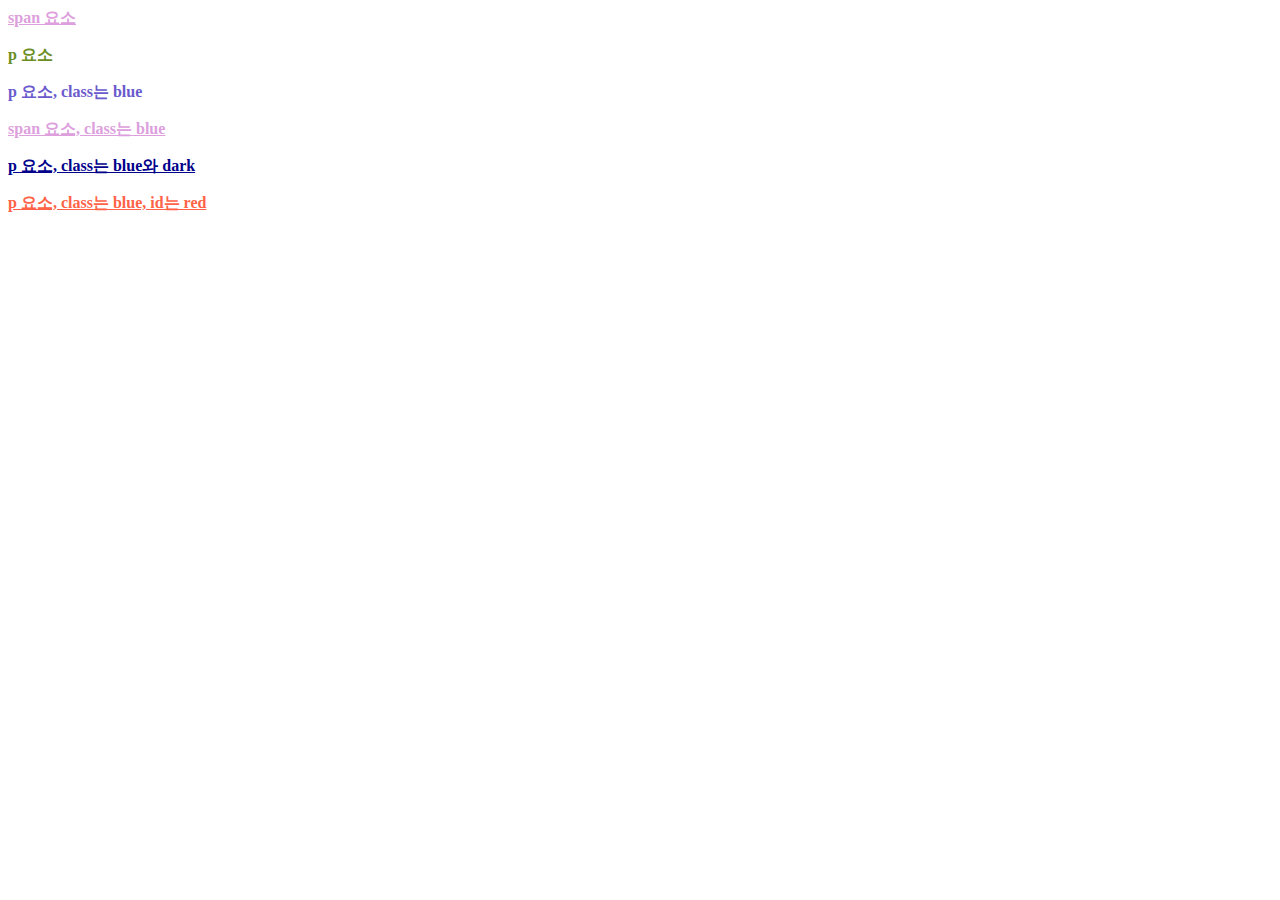
<file: css-study/ch1 selector/index.html>
<!DOCTYPE html>
<html lang="ko">

<head>
  <meta charset="UTF-8">
  <meta name="viewport" content="width=device-width, initial-scale=1.0">
  <title>Document</title>

  <link rel="stylesheet" href="./style.css">

  <style>
    .style-1 {
      color: olivedrab;
    }
  </style>

</head>
<span>
  span 요소
</span>

<p>
  p 요소
</p>

<p class="blue">
  p 요소, class는 blue
</p>

<span class="blue">
  span 요소, class는 blue
</span>

<p class="blue dark">
  p 요소, class는 blue와 dark
</p>

<p class="blue" id="red">
  p 요소, class는 blue, id는 red
</p>
</body>

</html>
</file>
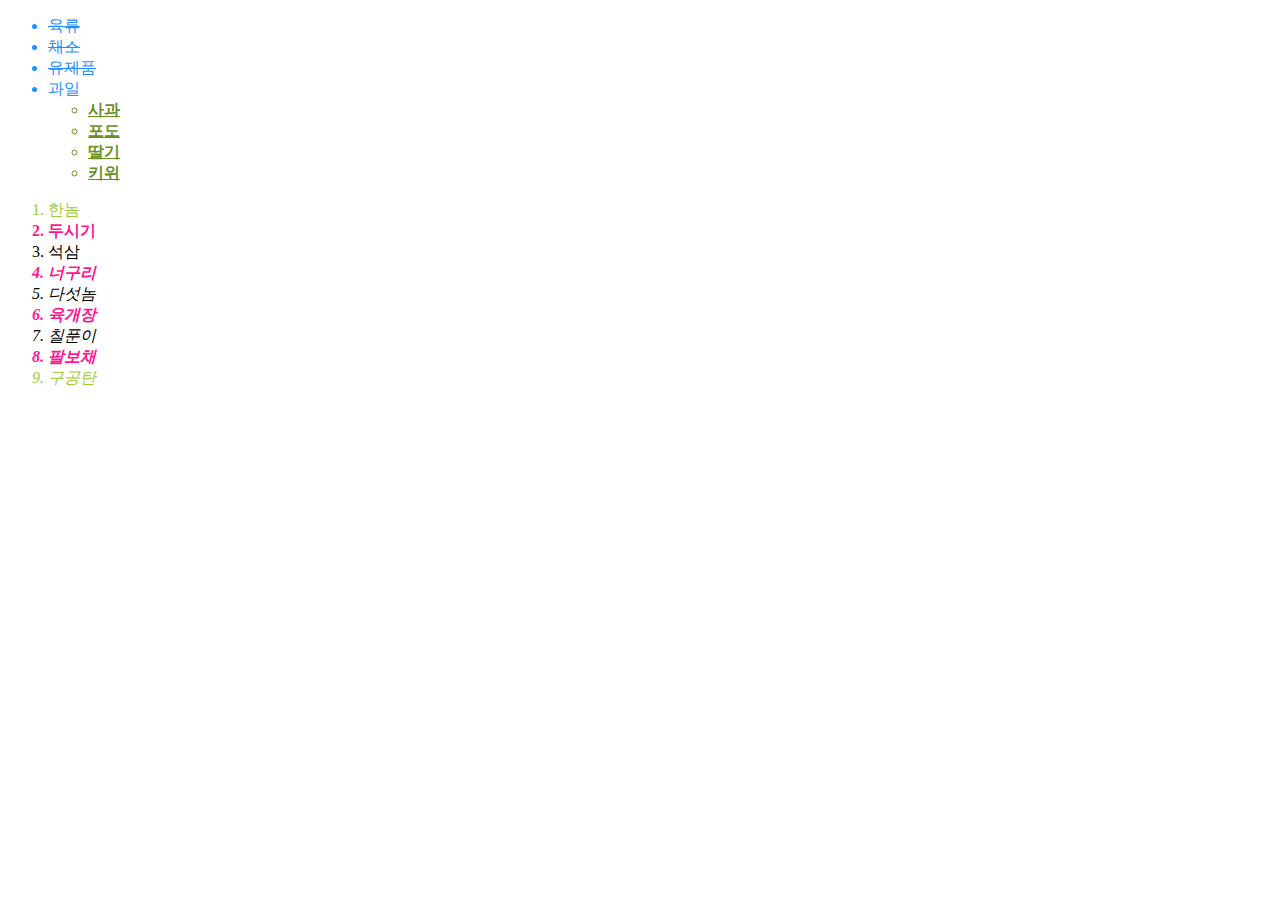
<file: css-study/ch1 selector/index2.html>
<!DOCTYPE html>
<html lang="ko">
<head>
  <meta charset="UTF-8">
  <meta name="viewport" content="width=device-width, initial-scale=1.0">
  <title>Document</title>

  <link rel="stylesheet" href="./style2.css"

</head>
<body>
  <ul class="outer">
		<li>육류</li>
		<li>채소</li>
		<li>유제품</li>
		<li>과일
			<ul>
				<li>사과</li>
        <li>포도</li>
				<li>딸기</li>
				<li>키위</li>
			</ul>
		</li>
	</ul>

	<ol>
		<li>한놈</li>
		<li>두시기</li>
		<li class="starter">석삼</li>
		<li>너구리</li>
		<li>다섯놈</li>
		<li>육개장</li>
		<li>칠푼이</li>
		<li>팔보채</li>
		<li>구공탄</li>
	</ol>
</body>
</html>
</file>
<file: css-study/ch1 selector/style.css>
/* 모든 요소 선택 */
* {
  font-weight: bold;
  color: darkorange;
}

/* 같은 선택자의 경우 뒤에 오는 것이 우선순위 높음 */
* {
  color: plum;
}
/* color만 덮어 사용했기에 폰트는 그대로 */

/* 태그 선택자 */
p {
  color: olivedrab;
}

/* class 선택자 */
/* 태그보다 우선순위 높음 */
/* 페이지상의 여러 요소가 같은 class를 가질 수 있음 */
p.blue {
  color: slateblue;
}

.blue.dark {
  color: mediumblue;
}

p.blue.dark {
  color: darkblue;
}

/* id 선택자 */
/* class보다 우선순위 높음 */
/* id는 페이지상에서 요소마다 고유해야 함 */
#red {
  color: tomato;
}

/* 그룹 선택자 */
span, .dark, #red {
  text-decoration: underline;
}
</file>
<file: css-study/ch1 selector/style2.css>
/* 자손 결합자 */
.outer li {
	color: olivedrab;
}

/* 자식(1촌 자손) 결합자 */
.outer > li {
	color: dodgerblue;
} 

.outer > li li {
  text-decoration: underline;
}

/* 뒤따르는 모든 동생들 결합자 */
.starter ~ li {
	font-style: italic;
}

/* 뒤따르는 바로 다음 동생 결합자 */
.starter + li {
	font-weight: bold;
}

/* 첫 번째, 마지막 요소 가상 클래스 */
ol li:first-child,
ol li:last-child {
	color: yellowgreen;
}

/* ~가 아닌 요소 가상 클래스 */
.outer > li:not(:last-child) {
	text-decoration: line-through;
}

ul:not(.outer) li {
  font-weight: bold;
}

/* ~번째 요소 가상 클래스 */
/* #, #n, #n+#, odd, even 등 시도해보기 */
ol li:nth-child(even) {
	font-weight: bold;
	color: deeppink;
}

/* 마우스오버 가상 클래스 */
li:hover,
ol li:nth-child(even):hover {
	font-weight: bold;
	color: red;
}
</file>
